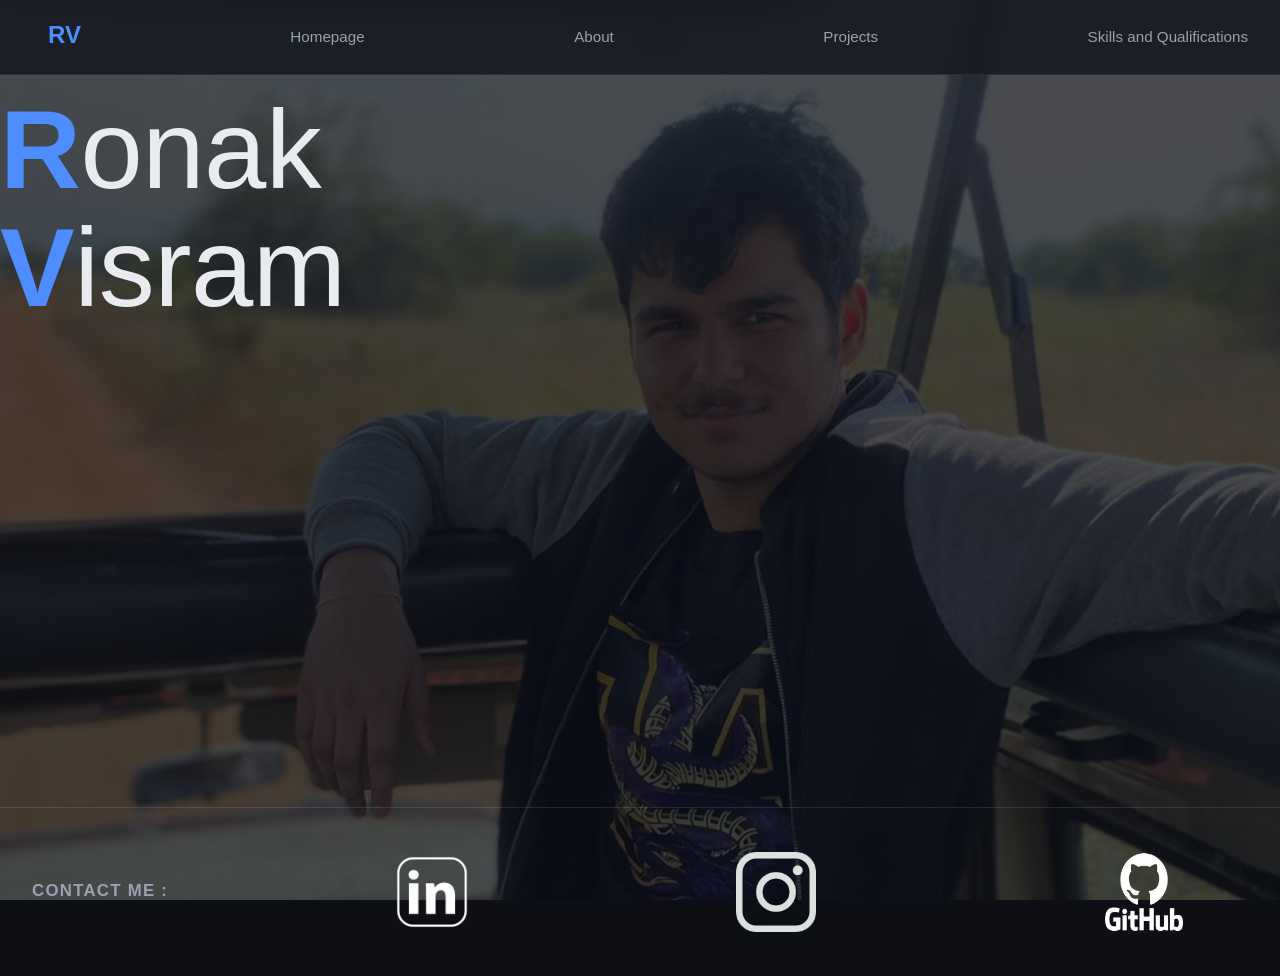
<file: index.html>
<!DOCTYPE html>
<html lang="en">
<head>
    <meta charset="UTF-8">
    <meta name="viewport" content="width=device-width, initial-scale=1.0">
    <link rel ="stylesheet" href="CSS/reset.css">
    <link rel ="stylesheet" href="CSS/styles.css">
    <link rel="preconnect" href="https://fonts.googleapis.com">
    <link rel="preconnect" href="https://fonts.gstatic.com" crossorigin>
    <link href="https://fonts.googleapis.com/css2?family=Delicious+Handrawn&display=swap" rel="stylesheet">
    <link href="https://fonts.googleapis.com/css2?family=Darumadrop+One&display=swap" rel="stylesheet">
    <link href="https://fonts.googleapis.com/css2?family=Bebas+Neue&family=Darumadrop+One&display=swap" rel="stylesheet">
    <link rel="stylesheet" href="CSS/mobile.css" media="screen and (max-width: 600px)">
    <link rel="stylesheet" href="CSS/tablet.css" media="screen and (min-width: 601px) and (max-width: 1024px)">
    <link href="https://fonts.googleapis.com/css2?family=Delicious+Handrawn&family=Source+Sans+3:ital,wght@0,200..900;1,200..900&display=swap" rel="stylesheet">
    <script src="script.js" defer></script>
    <title>Ronak</title>
</head>
<body>
    <a id="navToggle" class="mText"><p id="detailsForMenu">☰ RV</p></a>
    <nav class="navBar" role="navigation">
        <a id="closeNav">&times;</a>
        <header class="portfolioText">
            <p id="fullDisplay">RV 
                <span id="mDisplay">MOBILE DISPLAY</span>
                <span id="tDisplay">TABLET DISPLAY</span>
            </p>
        </header>
        <a class="active" href="index.html">Homepage</a>
        <a href="aboutMe.html">About</a>
        <a href="myExperiences.html">Projects</a>
        <a href="skillsAndQual.html">Skills and Qualifications</a>

    </nav>
    <figure class="frontImage">
        <img src="Images/IMG-20240629-WA0032.jpg" alt="pic">
    </figure>
        <article class="FontAndText">
            <div id="myNameText">
                <caption><b id="blueText">R</b><b id = "regText">onak</b><br><b id="blueText">V</b><b id="regText">isram</b></caption>
            </div>
        </article>
    <footer class="homepageFooter">
        <div class="footer1">
            <p id="contactInfo">Contact Me : </p>
        </div>
    <div class="footer1">
        <figure class="linkedImg">
            <a href="https://www.linkedin.com/in/ronak-visram-919aa7296/"><img src="Images/360_F_546782398_26V3pL84dJYL7ovgIIIjcDJ7IhPUDxSA-removebg-preview-modified.png" alt="linkedIn"></a>
        </figure>
    </div>
    <div class="footer1">
        <figure class="instaImg">
            <a href="https://www.instagram.com/rv_960/"><img src="Images/camera-photography-icon-symbol-image-illustration-of-multimedia-photographic-lens-grapich-design-images-vector-removebg-preview-modified.png" alt="Insta"></a>
        </figure>
    </div>
    <div class="footer1">
        <figure class="gitImg">
            <a href="https://github.com/ronakVisram2006"><img src="Images/GitHub-logo-modified.png" alt="Git"></a>
        </figure>
    </div>
    </footer>
</body>
</html>
</file>
<file: CSS/styles.css>
:root {
    --bg: #0d0f14;
    --surface: #171a21;
    --surface-alt: #1f232c;
    --border: #2a2f3a;
    --text: #e9ebf0;
    --text-muted: #9aa1b1;
    --accent: #4d8dff;
    --accent-hover: #6ea1ff;
    --danger: #e53946;
    --radius-sm: 0.5rem;
    --radius-md: 1rem;
    --radius-lg: 1.5rem;
    --shadow: 0 0.5rem 1.5rem rgba(0, 0, 0, 0.35);
    --font-heading: "Poppins", "Segoe UI", sans-serif;
    --font-body: "Inter", "Segoe UI", Tahoma, sans-serif;
}

body {
    color: var(--text);
    background-color: var(--bg);
    font-family: var(--font-body);
    font-size: 1rem;
    line-height: 1.6;
}

/* NavBar */
.navBar {
    background-color: rgba(23, 26, 33, 0.9);
    backdrop-filter: blur(0.5rem);
    padding: 1.25rem 2rem;
    display: flex;
    align-items: center;
    justify-content: space-between;
    flex-direction: row;
    flex-wrap: wrap;
    max-width: 100%;
    gap: 1.5rem;
    border-bottom: 0.0625rem solid var(--border);
    position: sticky;
    top: 0;
    z-index: 20;
}
#navToggle {
    margin-right: 1rem;
    font-size: 1.25rem;
    color: var(--accent);
    background: none;
    border: none;
    cursor: pointer;
}
#closeNav {
    display: none;
}
.navBar a {
    font-family: var(--font-body);
    color: var(--text-muted);
    text-decoration: none;
    font-size: 0.95rem;
    font-weight: 500;
    transition: color 0.2s ease;
}
.navBar a:hover {
    color: var(--accent-hover);
}
.active {
    color: var(--accent);
}
.logoMark {
    order: 1;
    margin-top: 0;
}
.logoMark #fullDisplay {
    font-size: 1.5rem;
    color: var(--accent);
}
.navLinks {
    order: 2;
    display: flex;
    gap: 2rem;
    flex-wrap: wrap;
    justify-content: center;
}
.welcomeBadge {
    order: 3;
    float: none;
    margin: 0;
    background-color: var(--surface-alt);
    border: 0.0625rem solid var(--border);
    padding: 0.4rem 1rem;
    border-radius: 999rem;
    font-family: var(--font-body);
    font-weight: 500;
    font-size: 0.85rem;
    color: var(--text-muted);
}
.authLink {
    order: 4;
}

/* Text */
h1, h2 {
    text-align: center;
    font-family: var(--font-heading);
}
#titleForPages {
    font-family: var(--font-heading);
    font-weight: 700;
    font-size: 2.25rem;
    margin: 3rem 0 2rem;
    letter-spacing: -0.02rem;
}
h2 {
    font-style: normal;
}
#textAbout {
    font-size: 1rem;
    margin-top: 0;
    color: var(--text-muted);
    display: flex;
    flex-direction: column;
    gap: 1.25rem;
}
.loginText, .newText {
    font-family: var(--font-heading);
    font-weight: 600;
    font-size: 1rem;
}
.newText {
    color: var(--accent);
    font-size: 1.2rem;
}
.loginFormInfo, .blogInfo {
    gap: 0.75rem;
    display: flex;
    flex-direction: column;
    margin-top: 2rem;
    padding-bottom: 5rem;
    padding-left: 20%;
    padding-right: 20%;
    margin-left: 10%;
    margin-right: 10%;
}
.portfolioText, #contactInfo {
    color: var(--accent);
    float: left;
    margin-top: -0.25rem;
    font-family: var(--font-heading);
    font-weight: 700;
    font-size: 1.5rem;
}
#educationText, #details {
    color: var(--text);
    font-family: var(--font-heading);
    font-weight: 600;
    font-size: 1.15rem;
    float: none;
}
#detailsForMenu {
    color: var(--accent);
    font-family: var(--font-heading);
    font-weight: 700;
    font-size: 1.25rem;
}
#mDisplay, #tDisplay {
    display: none;
}
#blueText {
    color: var(--accent);
}
#regText {
    color: var(--text);
    font-weight: 500;
}
#aboutme {
    font-family: var(--font-body);
    font-size: 1rem;
    display: block;
    max-width: 60rem;
    margin: 0 auto;
    padding: 0 2rem;
}
#myNameText {
    font-family: var(--font-heading);
    font-weight: 700;
    font-size: clamp(3rem, 9vw, 7rem);
    line-height: 1.05;
    margin: 0;
    letter-spacing: -0.03rem;
}
.mText {
    display: none;
}
.expDate {
    display: block;
    color: var(--accent);
    font-size: 0.85rem;
    font-weight: 600;
    text-transform: uppercase;
    letter-spacing: 0.05rem;
    margin-bottom: 0.75rem;
}
.expLabel {
    color: var(--text-muted);
    font-weight: 600;
    margin-top: 1rem;
    margin-bottom: 0.25rem;
}
.techList {
    display: flex;
    flex-wrap: wrap;
    gap: 0.5rem;
    list-style: none;
    padding: 0;
    margin: 0;
}
.techList li {
    background-color: var(--surface-alt);
    border: 0.0625rem solid var(--border);
    color: var(--text);
    padding: 0.3rem 0.75rem;
    border-radius: 999rem;
    font-size: 0.85rem;
}

/* IMAGES */
.aboutMeImage img {
    width: 100%;
    max-width: 16rem;
    aspect-ratio: 1 / 1;
    object-fit: cover;
    border-radius: 100%;
    border: 0.2rem solid var(--surface-alt);
    box-shadow: var(--shadow);
}
#smallIcon img {
    margin-top: -1.5rem;
    width: 3rem;
    height: 3rem;
}
#qmIcon img {
    margin-top: -2.2rem;
    width: 4rem;
    height: 4rem;
}
#ssOfCode1 img {
    width: 100%;
    height: 12rem;
    object-fit: cover;
    border-radius: var(--radius-sm);
    margin-bottom: 1rem;
}
.instaImg img, .linkedImg img {
    display: block;
    width: 5rem;
    height: 5rem;
}
.gitImg img{
    display: block;
    width: 8rem;
    height: 5rem;
}

/* Background img */
.frontImage img {
    width: 100%;
    height: 100%;
    z-index: -1;
    top: 0;
    object-fit: cover;
    left: 0;
    position: fixed;
    opacity: 0.25;
}
footer {
    text-align: center;
}

/* Containers */
.loginContainer, .blogContainer {
    background-color: var(--surface);
    margin-left: 20%;
    margin-right: 20%;
    text-align: center;
    margin-top: 5%;
    margin-bottom: 5%;
    border-radius: var(--radius-md);
    border: 0.0625rem solid var(--border);
    box-shadow: var(--shadow);
    padding: 2rem;
}
.container, .container2 {
    padding: 1.5rem;
    margin-top: 2rem;
    display: flex;
    justify-content: space-between;
    gap: 1rem;
    border: 0.0625rem solid var(--border);
    background-color: var(--surface);
    border-radius: var(--radius-md);
}
.item, .item1 {
    background-color: var(--surface-alt);
    padding: 1.5rem;
    border: 0.0625rem solid var(--border);
    border-radius: var(--radius-sm);
    order: 5;
}
.container2 {
    margin-top: 1.8rem;
    display: flex;
    flex-direction: row-reverse;
}
.item1 {
    padding-top: 1.5rem;
    background-color: var(--surface-alt);
}
.careerContainer {
    display: grid;
    grid-template-columns: repeat(auto-fit, minmax(18rem, 1fr));
    gap: 1.5rem;
    background-color: transparent;
    max-width: 75rem;
    margin: 0 auto 4rem;
    padding: 0 2rem;
}
.experiences {
    border: 0.0625rem solid var(--border);
    background-color: var(--surface);
    border-radius: var(--radius-md);
    padding: 1.75rem;
    box-shadow: var(--shadow);
    transition: transform 0.2s ease, border-color 0.2s ease;
}
.experiences:hover {
    transform: translateY(-0.25rem);
    border-color: var(--accent);
}

/* About page */
.aboutMeContainer {
    max-width: 75rem;
    margin: 0 auto;
    padding: 2rem 2rem 5rem;
}
.aboutMeTextContainer {
    display: grid;
    grid-template-columns: 18rem 1fr;
    gap: 3rem;
    align-items: start;
    margin-top: 2rem;
}
.aboutMeTextContainer p {
    color: var(--text-muted);
}

/* Buttons */
#buttonL, #buttonR, #buttonLReset {
    border-radius: var(--radius-sm);
    background-color: var(--surface-alt);
    border: 0.0625rem solid var(--border);
    color: var(--text);
    padding: 0.5rem 1.5rem;
    cursor: pointer;
    margin-left: 25%;
    margin-right: 25%;
    transition: background-color 0.2s ease;
}
#buttonL:hover, #buttonR:hover, #buttonLReset:hover {
    background-color: var(--accent);
}
#returnButton {
    background-color: var(--surface-alt);
    color: var(--text);
    text-decoration: none;
    cursor: pointer;
    padding: 0.4rem 1rem;
    border-radius: var(--radius-sm);
}
#blogButton {
    text-align: right;
}

/* Displays */
#fullDisplay {
    margin-left: 1rem;
}
#informationOnBlog {
    display: grid;
    grid-template-columns: 6fr 1fr;
}
.loginInformation, .blogInformation {
    border-radius: var(--radius-sm);
    height: 2.75rem;
    background-color: var(--surface-alt);
    border: 0.0625rem solid var(--border);
    color: var(--text);
    padding: 0 0.75rem;
}
.FontAndText {
    display: grid;
    grid-template-columns: auto auto;
    gap: 4rem;
}

/* Footers */
.bottomBorder {
    padding: 1rem;
    border-color: var(--border);
    background-color: var(--surface);
}
.experienceFooter {
    margin-top: 6rem;
    background-color: var(--surface);
    border-top: 0.0625rem solid var(--border);
    padding: 1.5rem;
}
.experienceFooter a {
    color: var(--accent);
    text-decoration: none;
}
.experienceFooter a:hover {
    color: var(--accent-hover);
}
#ending {
    color: var(--text-muted);
    font-size: 0.85rem;
    margin-top: 0.5rem;
}
.footer1 {
    text-align: right;
}

/* Homepage hero */
.hero {
    position: relative;
    min-height: 100vh;
    display: flex;
    flex-direction: column;
    justify-content: flex-end;
    overflow: hidden;
}
.hero .frontImage img {
    filter: brightness(0.55);
}
.hero::before {
    content: "";
    position: absolute;
    inset: 0;
    background: linear-gradient(180deg, rgba(13,15,20,0.15) 0%, rgba(13,15,20,0.55) 55%, rgba(13,15,20,0.97) 100%);
    z-index: 0;
}
.heroContent {
    position: relative;
    z-index: 1;
    padding: 0 2rem;
    margin-top: auto;
    margin-bottom: 3rem;
}
.heroTagline {
    margin-top: 1.25rem;
    font-size: clamp(1rem, 2vw, 1.3rem);
    color: var(--text-muted);
    font-weight: 500;
    max-width: 38rem;
}
.homepageFooter {
    position: relative;
    z-index: 1;
    display: flex;
    align-items: center;
    justify-content: space-between;
    flex-wrap: wrap;
    gap: 1.5rem;
    padding: 1.75rem 2rem;
    border-top: 0.0625rem solid rgba(233, 235, 240, 0.12);
    margin-top: 30rem;
}
#contactInfo {
    float: none;
    margin: 0;
    font-family: var(--font-heading);
    font-weight: 600;
    font-size: 1.05rem;
    color: var(--text-muted);
    text-transform: uppercase;
    letter-spacing: 0.08rem;
}
.socialRow {
    display: flex;
    gap: 1rem;
}
.socialIcon {
    display: flex;
    align-items: center;
    justify-content: center;
    width: 3rem;
    height: 3rem;
    border-radius: 50%;
    background-color: rgba(255, 255, 255, 0.08);
    border: 0.0625rem solid rgba(255, 255, 255, 0.15);
    transition: background-color 0.2s ease, transform 0.2s ease;
}
.socialIcon:hover {
    background-color: var(--accent);
    transform: translateY(-0.15rem);
}
.socialIcon img {
    width: 1.4rem;
    height: 1.4rem;
    object-fit: contain;
    filter: brightness(0) invert(1);
}

/* Blog posts */
#viewBlog {
    position: fixed;
    bottom: 2rem;
    right: 2rem;
    text-decoration: none;
    margin: 0;
}
.blogPost {
    background-color: #f4f4f4;
    border: 0.0625rem solid #ddd;
    border-radius: var(--radius-md);
    padding: 2rem;
    margin: 1.5rem auto;
    max-width: 80%;
    box-shadow: 0 0.2rem 0.8rem rgba(0, 0, 0, 0.1);
    font-family: var(--font-body);
    color: #333;
    font-size: 1.1rem;
}
.blogPost h2 {
    color: #2c3e50;
    margin-top: 0;
    margin-bottom: 1rem;
    font-size: 1.75rem;
    border-bottom: 0.0625rem solid #e0e0e0;
    padding-bottom: 0.5rem;
}
#dateAdded {
    font-size: 0.75rem;
    color: var(--accent);
    font-style: italic;
    margin-top: 1rem;
}
.deleteButton {
    text-decoration: none;
    background-color: var(--danger);
    color: white;
    border: none;
    padding: 0.5rem 1rem;
    border-radius: var(--radius-sm);
    cursor: pointer;
    font-size: 0.9rem;
    float: right;
}
textarea {
    resize: none;
}

/* Comments */
.btn-comment {
    float: right;
    cursor: pointer;
}
.commentIcon {
    width: 3.5rem;
    height: 3.5rem;
    border-radius: 50%;
    margin-top: -1.5rem;
}
.commentSection {
    display: none;
    position: fixed;
    top: 10%;
    left: 10%;
    width: 80%;
    height: 85vh;
    max-height: 50rem;
    background-color: #f8f9fa;
    z-index: 11;
    border-radius: var(--radius-md);
    box-shadow: 0 0.5rem 2rem rgba(0, 0, 0, 0.35);
    color: #333;
}
.commentSection.show {
    display: block;
}
.commentSection.hide {
    display: none;
}
.commentContainer {
    display: flex;
}
#addCommentButton {
    position: fixed;
    height: 2.5rem;
    width: 5rem;
    border-radius: var(--radius-sm);
    background-color: var(--accent);
    border: none;
    color: white;
    right: 10%;
    bottom: 2rem;
    margin-bottom: 1.7rem;
    cursor: pointer;
}
.singleComment {
    background-color: #f4f4f4;
    border: 0.0625rem solid #ddd;
    border-radius: var(--radius-md);
    padding-left: 2rem;
    padding-bottom: 2rem;
    margin: 0.5rem auto;
    max-width: 80%;
    box-shadow: 0 0.2rem 0.8rem rgba(0, 0, 0, 0.1);
    font-family: var(--font-body);
    color: #333;
}
.singleComment .commentTime {
    margin-top: 1rem;
    margin-right: 0.5rem;
    font-size: 0.75rem;
    color: var(--accent);
    font-style: italic;
    float: right;
}
.closeComment {
    cursor: pointer;
    font-size: 2.5rem;
    display: block;
    top: 0.5rem;
    right: 1.5rem;
    position: fixed;
    color: #333;
}
.closeComment:hover {
    color: var(--accent);
}
.singleComment .newComment {
    font-size: 0.85rem;
}
.singleComment #commenterNameGiven {
    font-weight: bold;
    font-size: 1.25rem;
}

/* Background blur */
#overallBackground {
    position: fixed;
    top: 0;
    left: 0;
    width: 100vw;
    height: 100vh;
    background-color: rgba(0, 0, 0, 0.7);
    z-index: 10;
    display: none;
}
#overallBackground.show {
    display: block;
}

/* Comments container */
.commentsContainer {
    height: 70%;
    overflow-y: auto;
    padding-bottom: 1rem;
}
.deleteCommentButton {
    text-decoration: none;
    background-color: var(--danger);
    color: white;
    border: none;
    padding: 0.3rem 0.5rem;
    border-radius: var(--radius-sm);
    cursor: pointer;
    font-size: 0.9rem;
    float: right;
    margin-top: 1.5rem;
}
.commentInformation {
    position: fixed;
    bottom: 4rem;
    left: 0;
    right: 0;
    max-width: 60%;
    height: 5rem;
    margin-left: auto;
    margin-right: auto;
    z-index: 13;
}
.commentInformation textarea {
    width: 100%;
    height: 100%;
    border-radius: var(--radius-sm);
    padding: 0.5rem;
    box-sizing: border-box;
}

#selectMonth {
    display: grid;
    grid-template-columns: 5fr 1fr;
}
#monthDropdown, #monthButton {
    background-color: var(--surface-alt);
    color: var(--text);
    border: 0.0625rem solid var(--border);
    border-radius: var(--radius-sm);
    padding: 0.5rem;
    font-size: 1rem;
    cursor: pointer;
    width: 25%;
    box-sizing: border-box;
}
#monthButton:hover {
    background-color: var(--accent);
}
#monthSelected {
    font-size: 1.5rem;
    color: var(--accent);
    font-weight: bold;
    margin-top: -2rem;
    text-align: center;
}
#noBlogsHere {
    font-size: 2rem;
    color: var(--accent);
    font-weight: bold;
    margin-top: 2rem;
    text-align: center;
}
.experiences {
    cursor:pointer;
}


.modal {

    display:none;
    position:fixed;
    z-index:20;

    left:0;
    top:0;

    width:100%;
    height:100%;

    background-color:rgba(0,0,0,0.8);

}



.modalContent {

    background:#333;

    color:white;

    width:60%;

    margin:10% auto;

    padding:2rem;

    border-radius:1rem;

    text-align:center;

}



.close {

    float:right;

    font-size:2rem;

    cursor:pointer;

}



.close:hover {

    color:blue;

}



#githubLink {

    display:inline-block;

    margin-top:2rem;

    padding:0.8rem 1.5rem;

    background:blue;

    color:white;

    border-radius:1rem;

    text-decoration:none;

}
.projectVideo {
    width:100%;
    min-height:250px;
    object-fit:cover;
    border-radius:1rem;

}

.modalVideo {

    width:90%;
    max-height:500px;

    object-fit:contain;

    border-radius:1rem;

    margin:1rem auto;

}
</file>
<file: CSS/mobile.css>
/* ===================== MOBILE ===================== */

#mDisplay { display: block; }
#regText  { display: none; }
#tDisplay { display: block; }
#fullDisplay { display: none; }
.mText {
  display: block;
  text-align: right;
  margin-top: 1rem;
}

/* Background image */
.frontImage img {
  position: fixed;
}

/* Name / monogram overlay */
.FontAndText {
  display: block;
  position: fixed;
  top: 4rem;
  left: 1rem;
  z-index: 1;
  margin-top: 0;
}
#myNameText {
  font-size: 2.75rem;
  line-height: 1;
}

/* Nav */
.navBar {
  padding-top: 0;
  display: none;
  position: fixed;
  top: 0;
  left: 0;
  width: 100vw;
  height: 100vh;
  background-color: rgba(0, 0, 0, 0.9);
  flex-direction: column;
  align-items: center;
  justify-content: center;
  text-align: center;
  z-index: 2;
  gap: 2.5rem;
}
.navBar.show {
  display: flex;
}
.navBar a {
  display: flex;
  align-items: center;
  justify-content: center;
  width: 80%;
  font-size: 1.1rem;
}

/* Close button — was invisible/covered, now explicit + on top */
#closeNav {
  font-size: 2.5rem;
  display: block;
  position: absolute;
  top: 1rem;
  right: 1.5rem;
  color: var(--text);
  z-index: 3;
  line-height: 1;
}
#closeNav:hover {
  color: var(--accent);
}

a:hover {
  cursor: pointer;
  color: white;
  text-decoration: none;
}

/* Layout containers */
.container, .container2 {
  flex-wrap: wrap;
}
.careerContainer {
  gap: 2rem;
  grid-template-columns: 1fr;
}
.blogContainer, .loginContainer {
  margin-top: 8rem;
  margin-left: 5%;
  margin-right: 5%;
  padding-left: 5%;
  padding-right: 5%;
}
#buttonL {
  margin-top: 1rem;
  margin-left: 0;
  margin-right: 0;
}

/* About page */
.aboutMeImage img {
  width: 60%;
  border-radius: 100%;
  margin-left: 0;
}
.aboutMeTextContainer {
  display: grid;
  grid-template-columns: 1fr;
  margin-left: 0;
  text-align: center;
}

/* Comments */
.commentInformation {
  margin-top: 2rem;
  width: 90%;
  left: 0;
  right: 0;
}
.commentsContainer {
  height: 60%;
}

/* ---- Homepage footer: pinned bottom bar ---- */
.homepageFooter {
  position: fixed;
  bottom: 0;
  left: 0;
  width: 100%;
  margin-top: 0;
  display: flex;
  flex-direction: row;
  align-items: center;
  justify-content: space-between;
  padding: 1rem 1.25rem;
  gap: 0.5rem;
  z-index: 1;
  box-sizing: border-box;
  border-top: none;
}
#contactInfo {
  margin-top: 0;
  font-size: 0.85rem;
}
.footer1 {
  text-align: right;
}
.gitImg img,
.instaImg img,
.linkedImg img {
  margin-top: 0;
  margin-right: 0;
  width: 2.25rem;
  height: 2.25rem;
}

#monthSelected {
  font-size: 1rem;
}
</file>
<file: CSS/tablet.css>
/*Text*/
.mText{
    display:block;
    text-align: right;
    margin-top:1rem;
}
.FontAndText {
    position: fixed;
    top: 0;  
    left: 0;
    z-index: -1; 
    margin-top:10rem;
}
#fullDisplay{
    display:none;
}
.info{
    font-size:1.2rem;
}
#myNameText{
    font-size:10rem;
}
#tDisplay{
    display:block;
}
a:hover {
    cursor: pointer;
    color: white;
    text-decoration: none;
}
/*background img*/
.frontImage img {
    position:fixed;
}
/*Navigation bar*/   
.navBar {
    display: none; 
    position: fixed; 
    top: 0;
    left: 0;
    width: 100%; 
    height: 100%; 
    background-color: rgba(0, 0, 0, 0.9); 
    flex-direction: column;
    align-items: center;
    justify-content: center;
    text-align: center;
    z-index: 2; 
    padding-top:0;
    gap:4rem;
}   
.navBar.show{
    display: flex; 
}
.navBar.hide{
    display: none; 
}
#closeNav{
    font-size:2rem;
    display:block;
    top:0;
    right:0;
    position: absolute;
}

.navBar a {
    display: flex;
    align-items: center;
    width:9%;
}
/*containers*/
.blogContainer, .loginContainer{
    margin-top:8rem;
}
.aboutMeTextContainer {
    display: grid;
    grid-template-columns: 1fr;
    margin-left:-4rem;
} 
.commentInformation{
    width:50%;
}  
.commentsContainer {
    height:60%;
  }
.container, .container2{
    flex-wrap:wrap;
    flex-direction: column;
}
.careerContainer{
    gap:2rem;
    grid-template-columns: 1fr;
}
.aboutMeContainer {
    text-align: center;
    gap: 1rem; 
}

/*IMGS*/
.aboutMeImage img{
    width:40%;
    border-radius:100%;
}
.gitImg img{
    margin-top:70vh;
}
.instaImg img{
    margin-top:70vh;
}
.linkedImg img{
    margin-top:70vh;
}
#contactInfo{
    margin-top:70vh;
}
</file>
